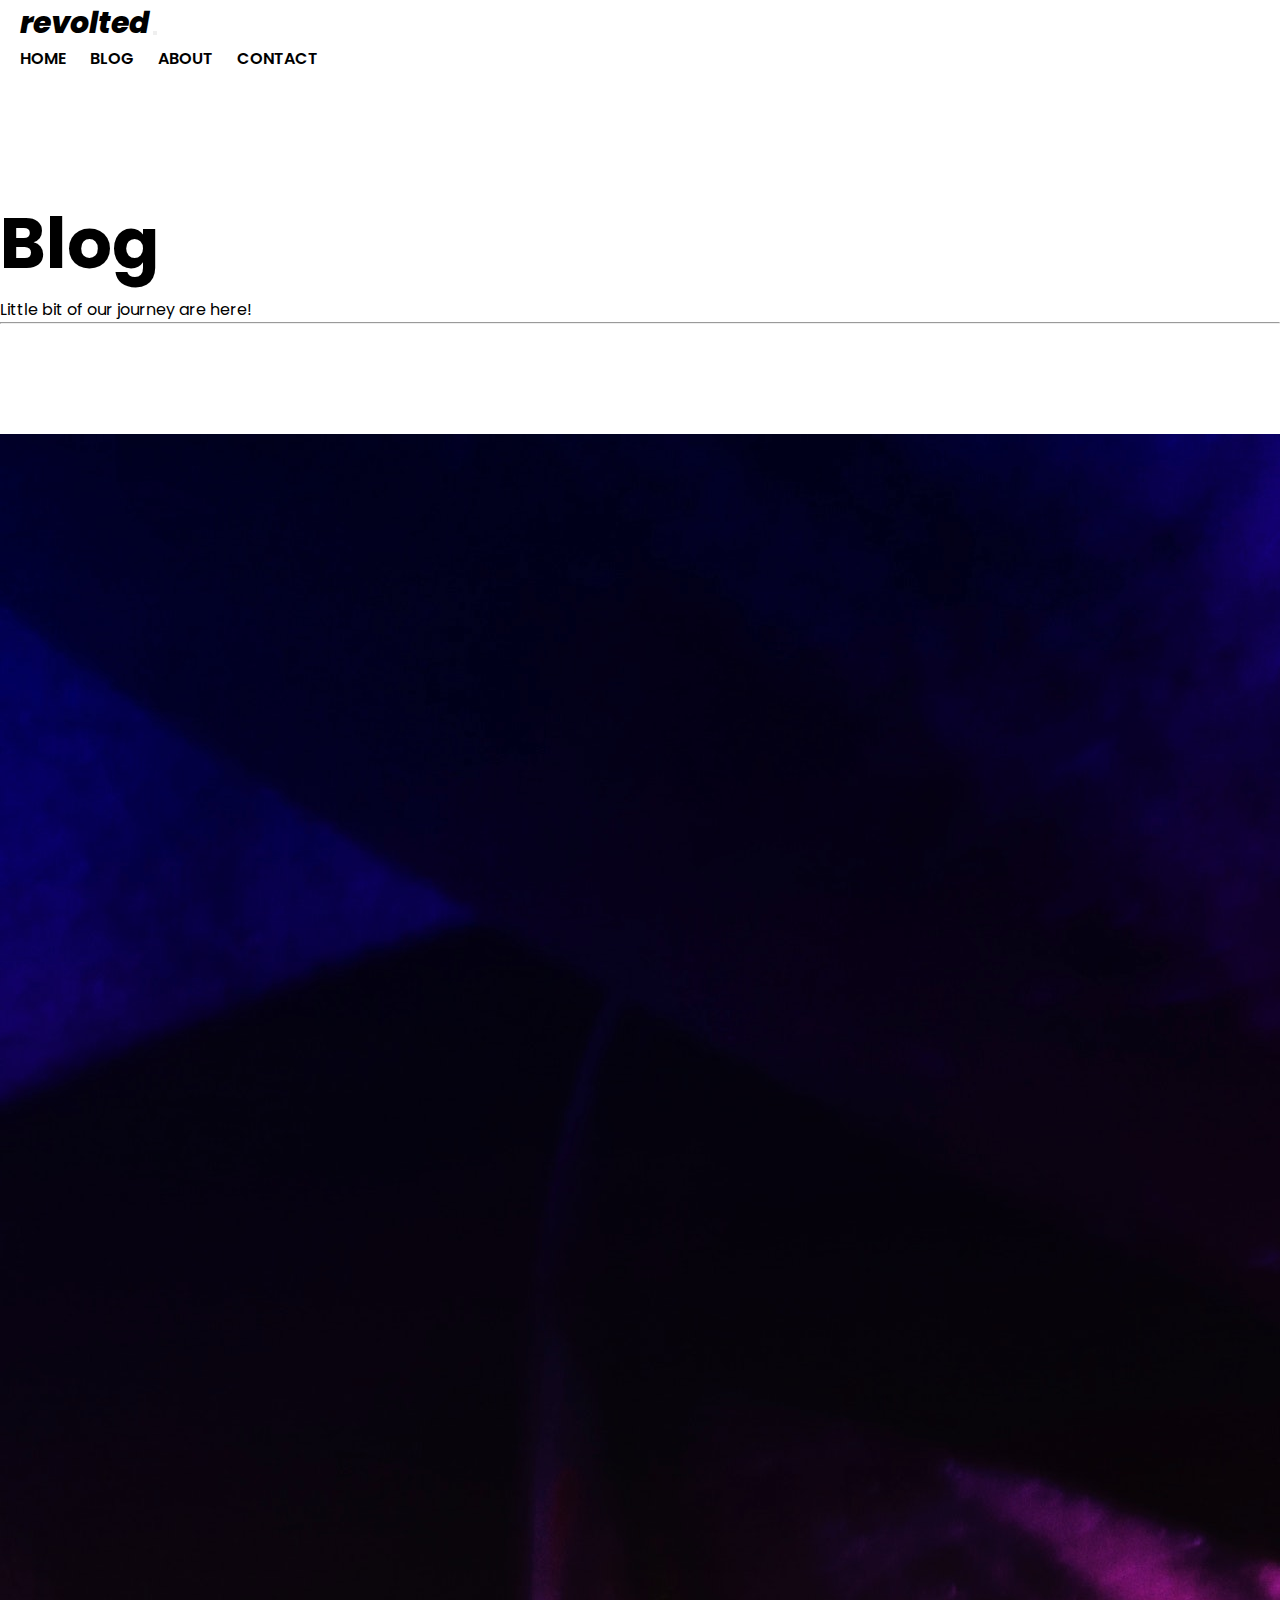
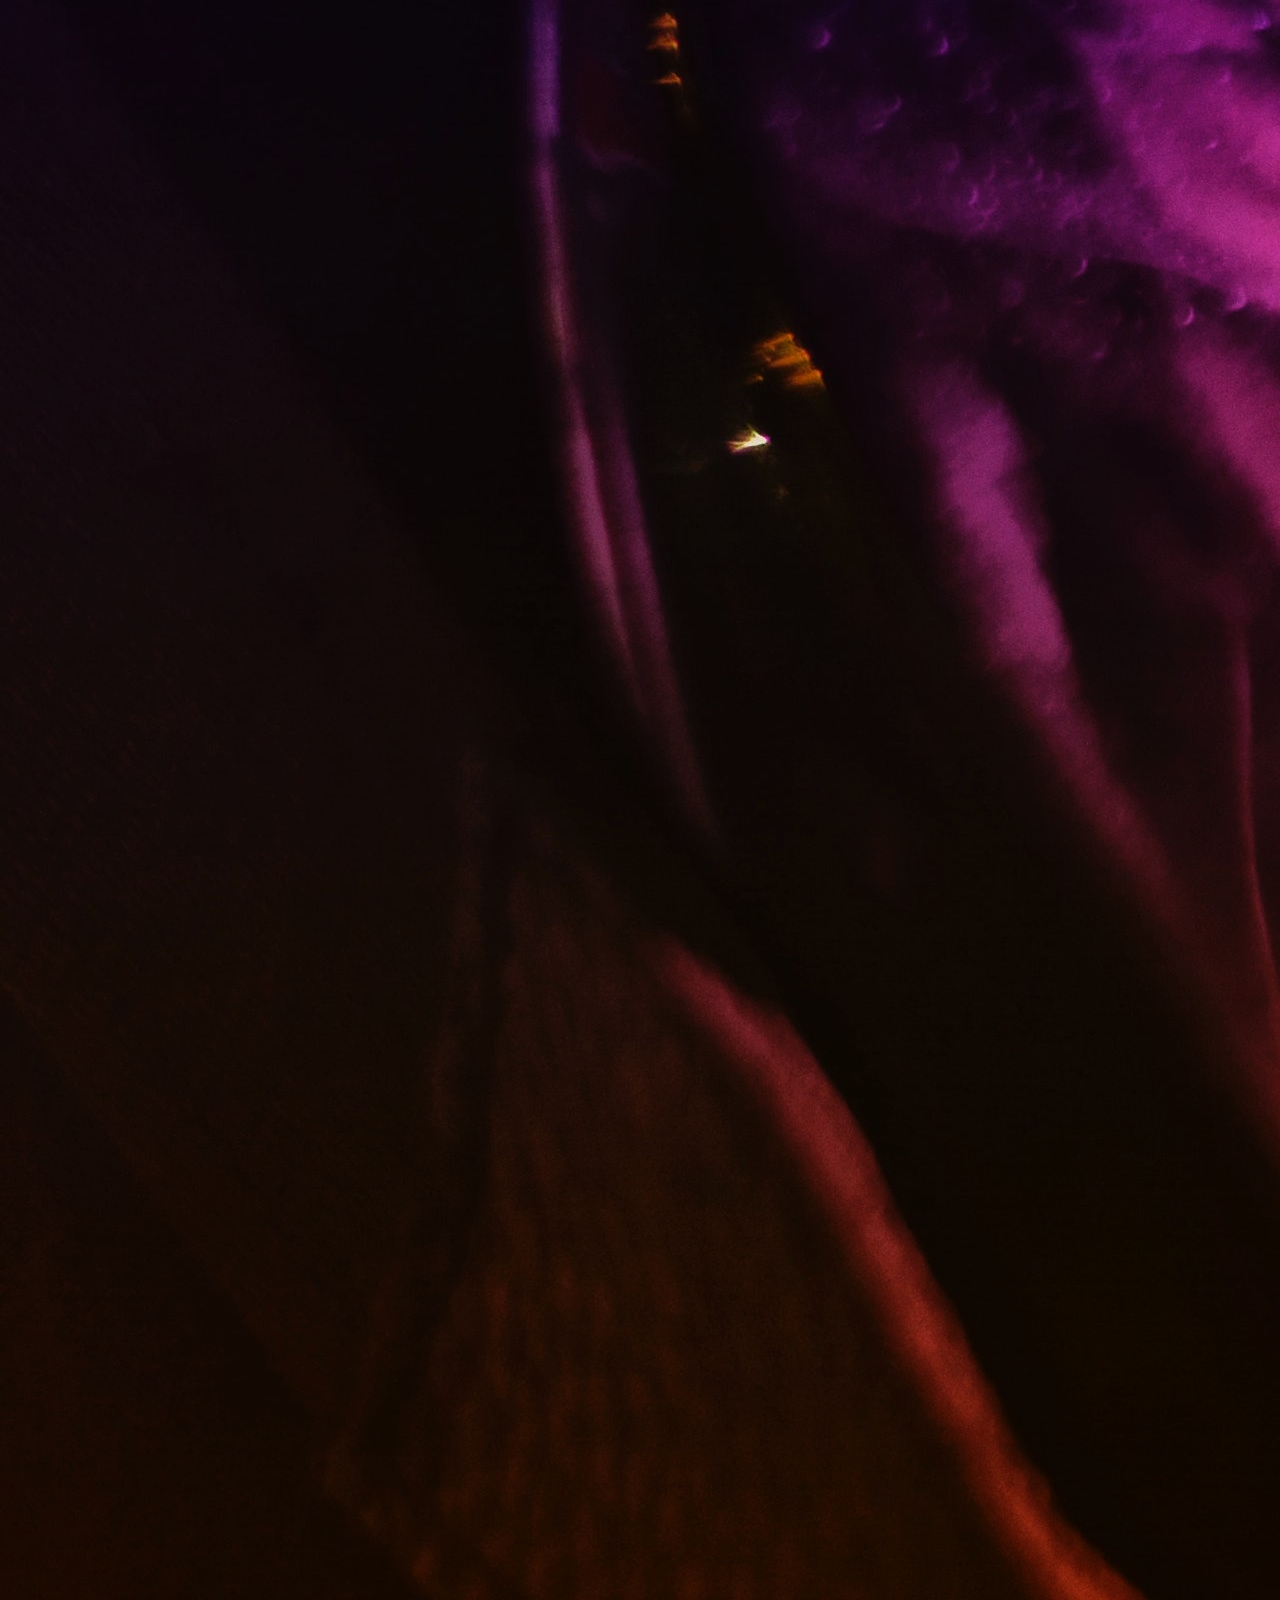
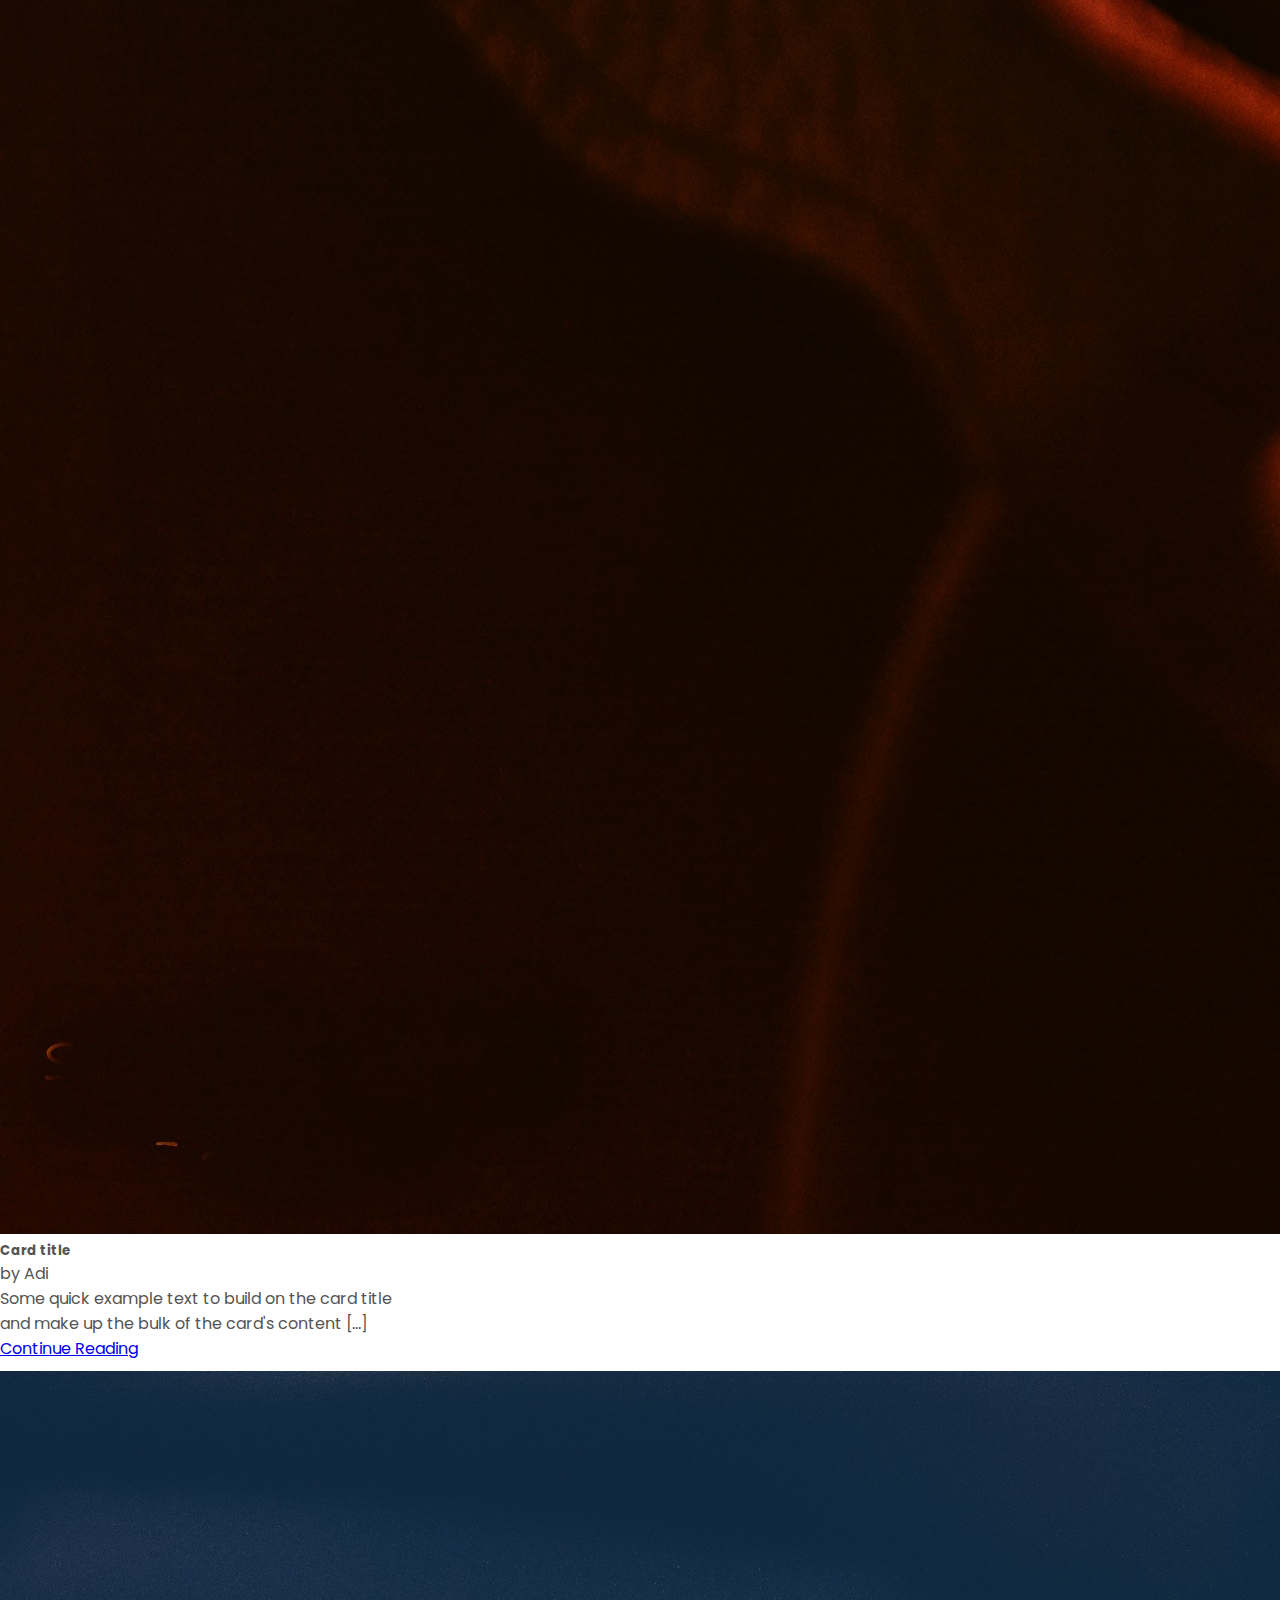
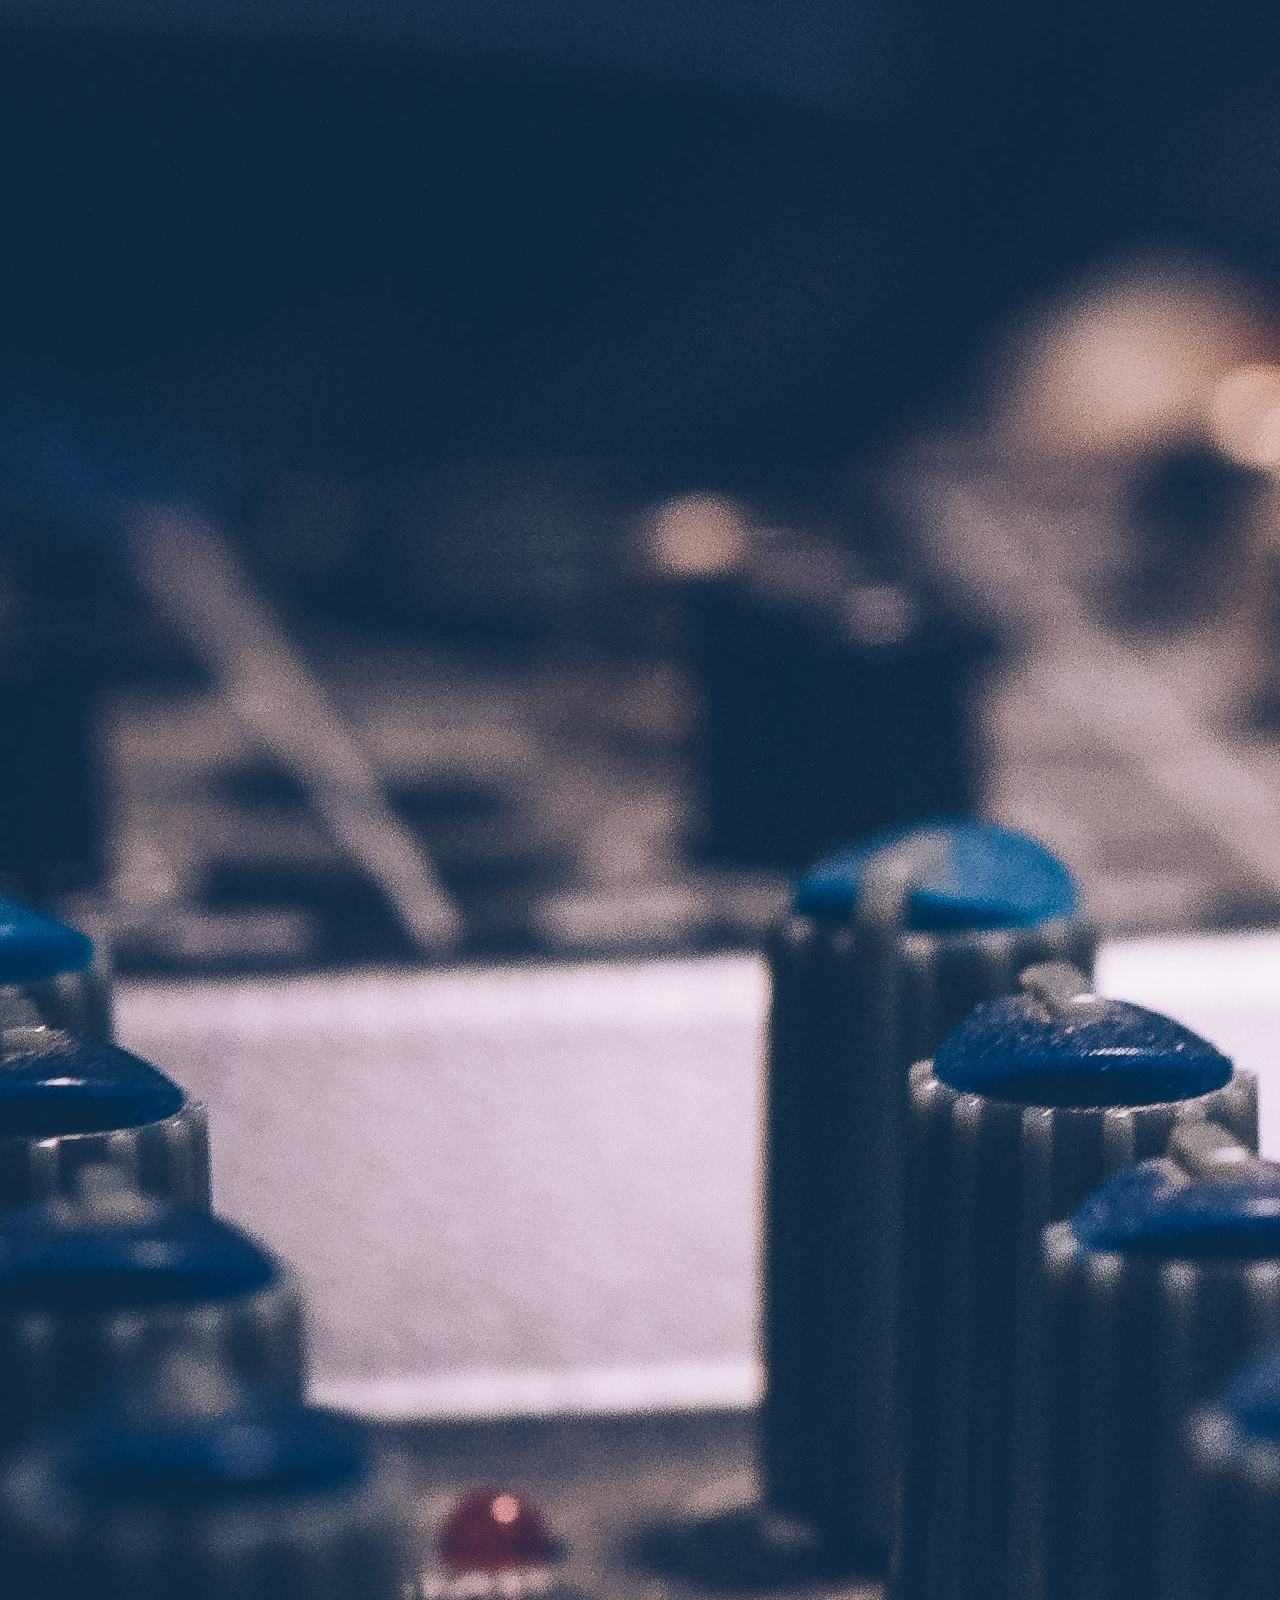
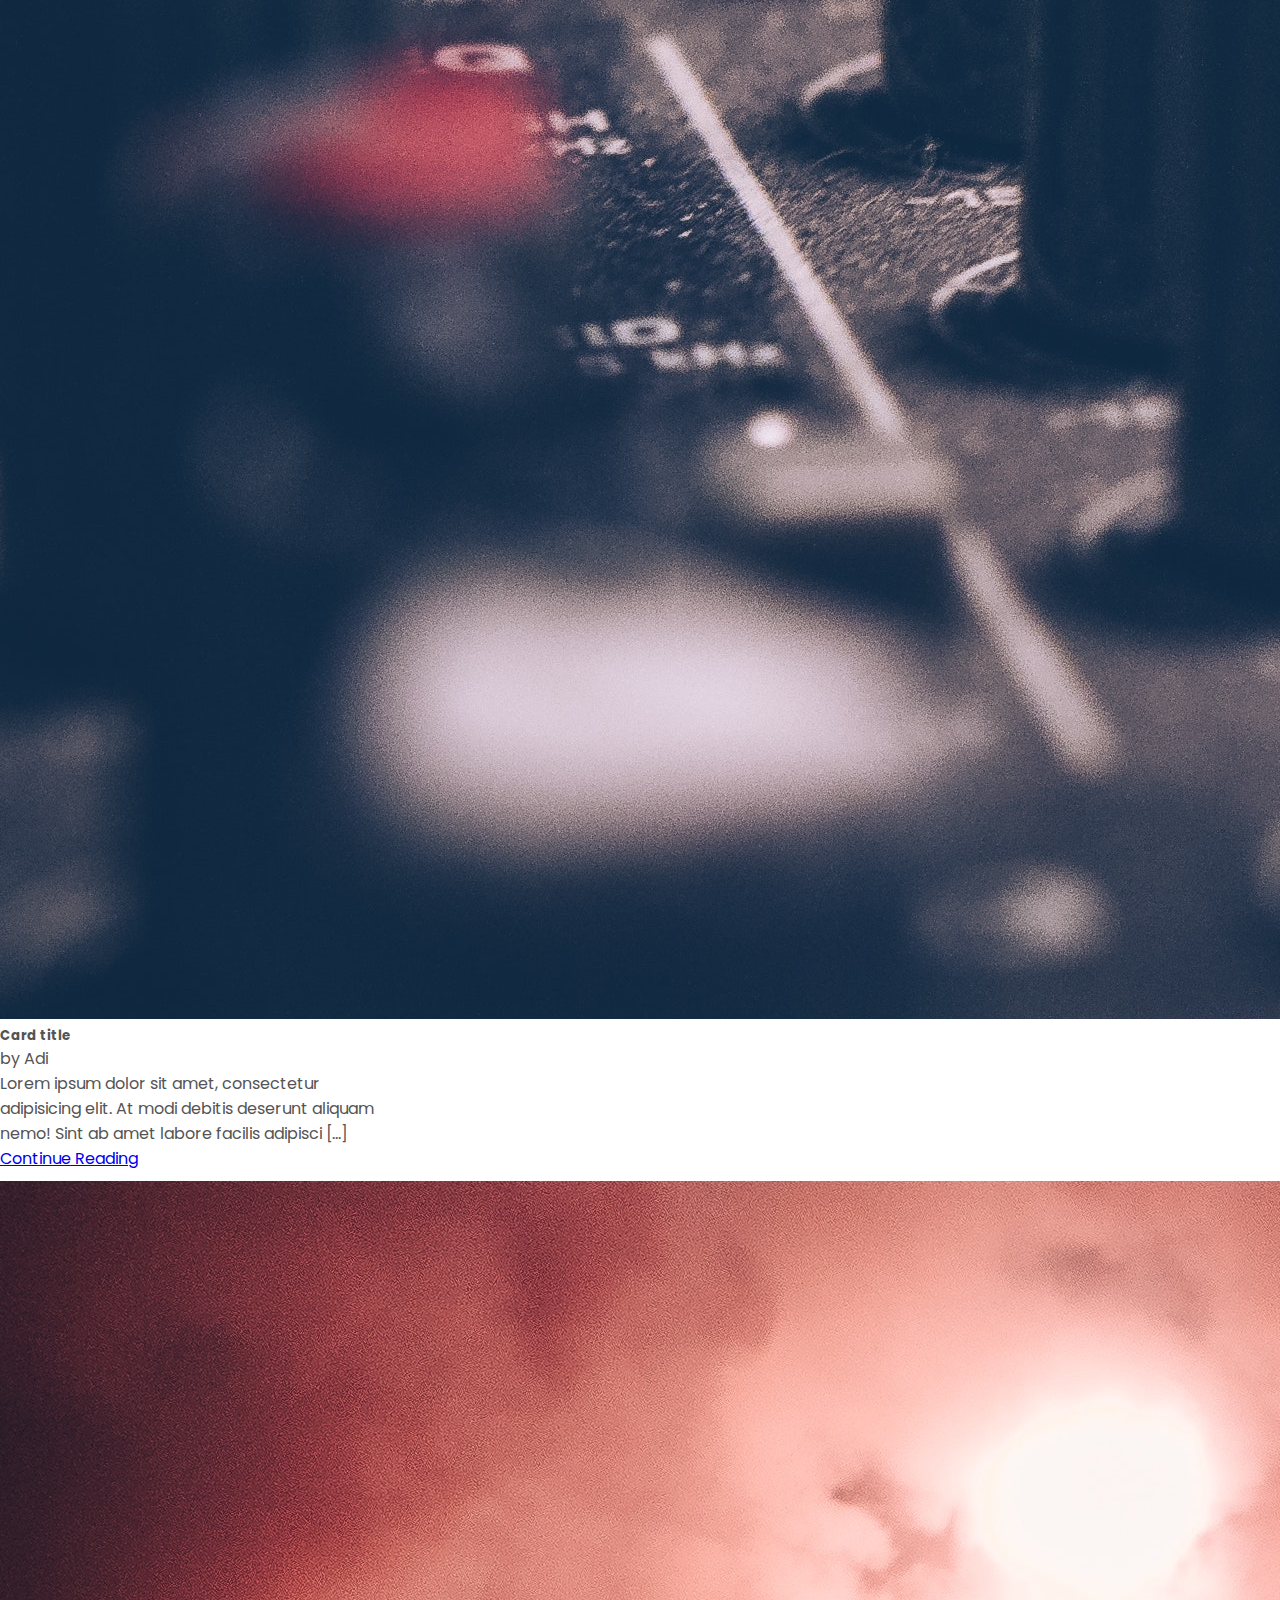
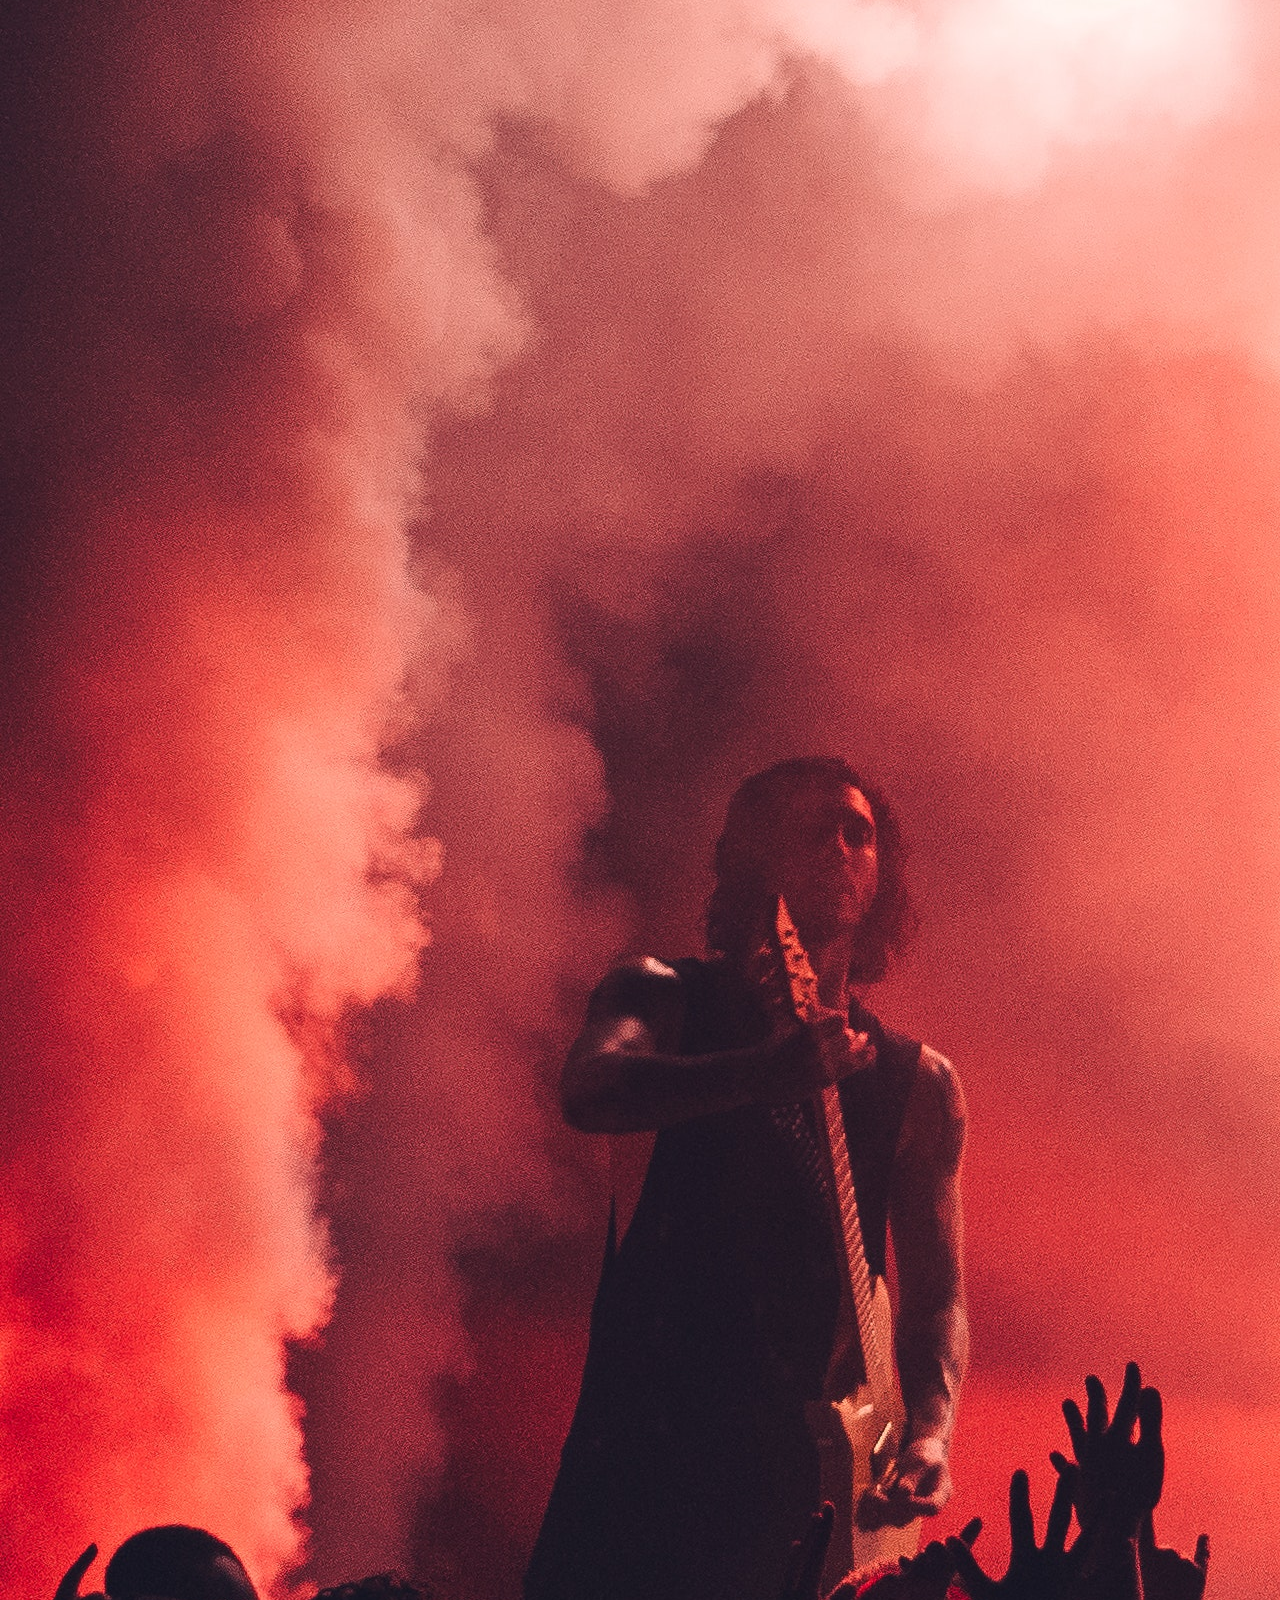
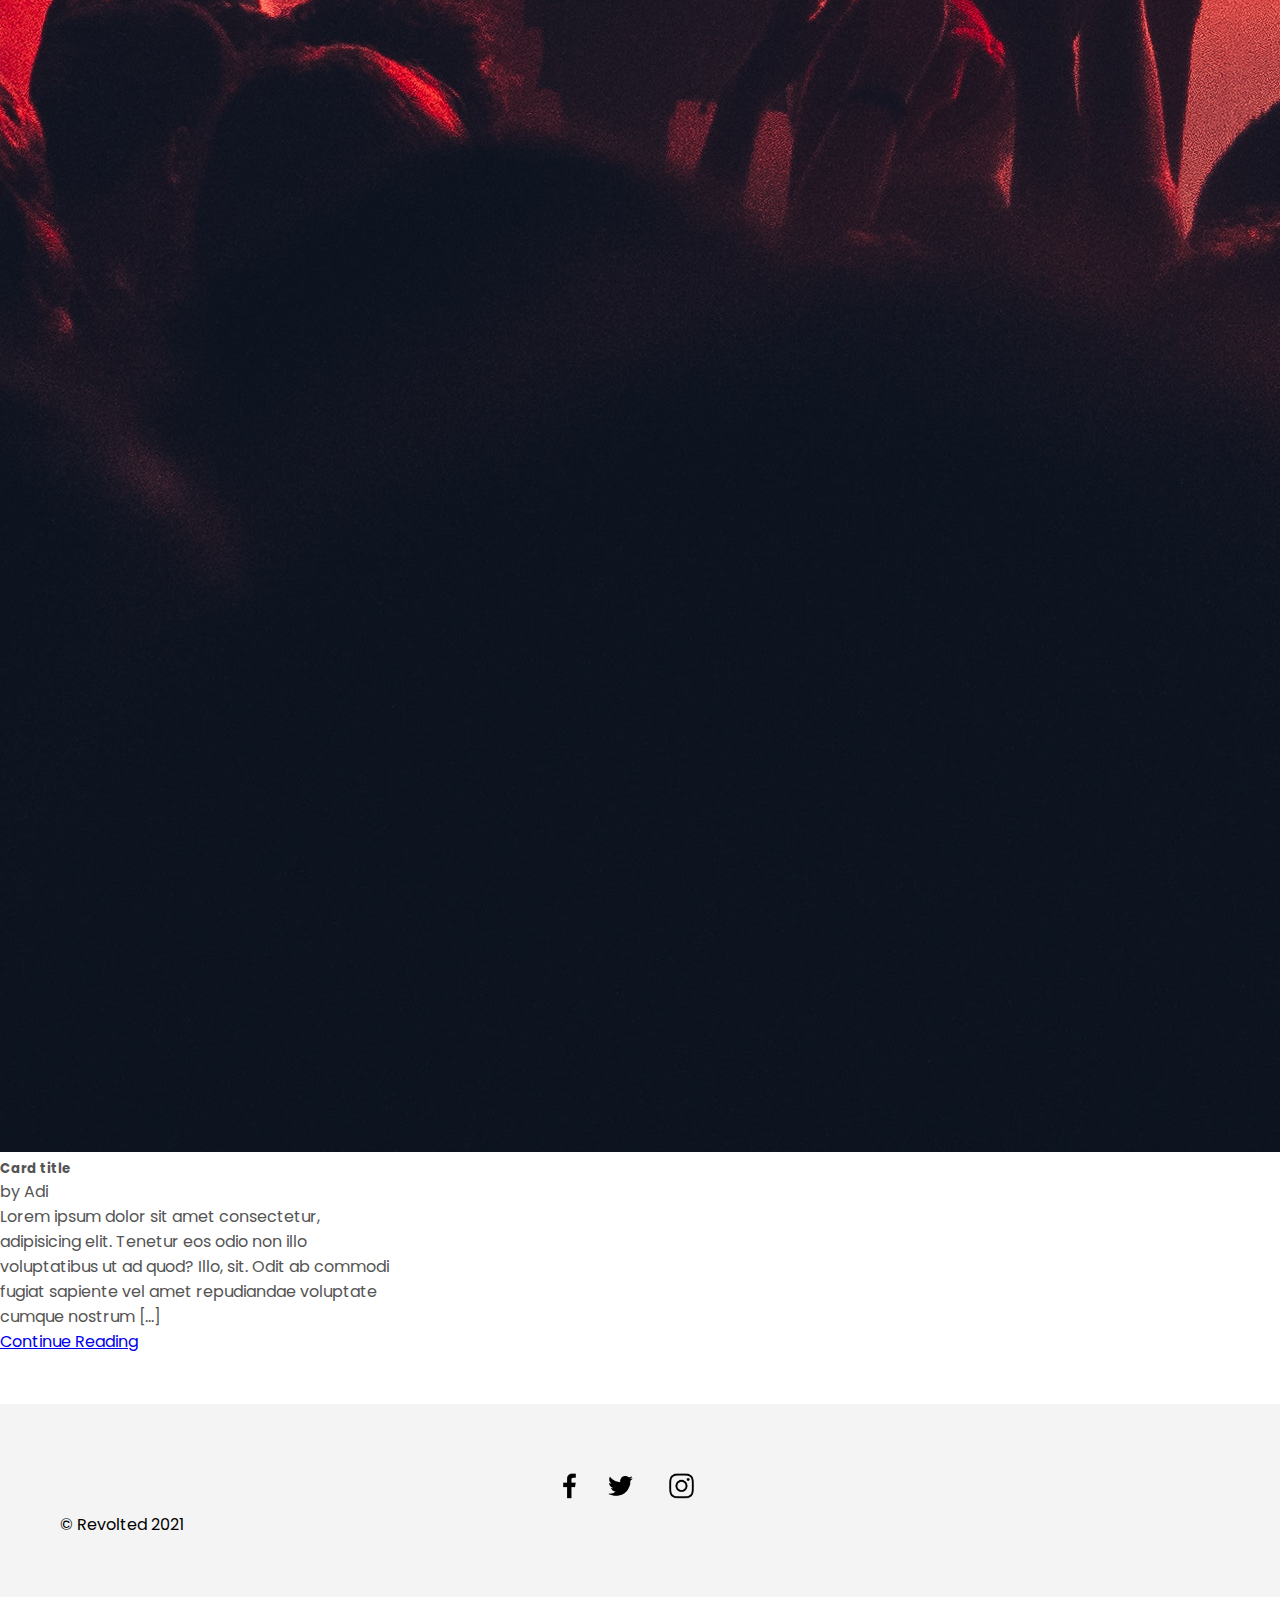
<file: blog.html>
<!DOCTYPE html>
<html lang="en">
  <head>
    <meta charset="UTF-8" />
    <meta http-equiv="X-UA-Compatible" content="IE=edge" />
    <meta name="viewport" content="width=device-width, initial-scale=1.0" />
    <title>Blog - Revolted</title>
    <link rel="shorcut icon" type="image" href="image/shorcut.png" />
    <link rel="stylesheet" href="css/style.css" />
    <link href="https://cdn.jsdelivr.net/npm/bootstrap@5.0.0-beta3/dist/css/bootstrap.min.css" rel="stylesheet" integrity="sha384-eOJMYsd53ii+scO/bJGFsiCZc+5NDVN2yr8+0RDqr0Ql0h+rP48ckxlpbzKgwra6" crossorigin="anonymous" />
  </head>
  <body>
    <header class="adi-nav fixed-top" id="navBar">
      <nav class="navbar navbar-expand-lg navbar-light">
        <div class="container-fluid">
          <a class="rev-brand" href="#">REVOLTED</a>
          <button class="navbar-toggler" type="button" data-bs-toggle="collapse" data-bs-target="#navbarNavAltMarkup" aria-controls="navbarNavAltMarkup" aria-expanded="false" aria-label="Toggle navigation">
            <span class="navbar-toggler-icon"></span>
          </button>
          <div class="collapse navbar-collapse" id="navbarNavAltMarkup">
            <div class="navbar-nav ms-auto">
              <a class="navtext" href="index.html">Home</a>
              <a class="navtext" href="blog.html">Blog</a>
              <a class="navtext" href="about.html">About</a>
              <a class="navtext" href="contact.html">contact</a>
            </div>
          </div>
        </div>
      </nav>
    </header>

    <section class="blog-list">
      <div class="post-heading text-center mb-3">
        <h3 class="about mb-5">Blog</h3>
        <p>Little bit of our journey are here!</p>
      </div>
      <hr />
      <div class="container">
        <div class="contact-content">
          <p></p>
          <div class="d-flex justify-content-center">
            <div class="row">
              <div class="col-md">
                <div class="card">
                  <img src="image/blog1.jpg" class="card-img-top" alt="..." />
                  <div class="card-body">
                    <h5 class="card-title">Card title</h5>
                    <p>by Adi</p>
                    <p class="card-text">Some quick example text to build on the card title and make up the bulk of the card's content [...]</p>
                    <a href="#" class="btn btn-outline-secondary">Continue Reading</a>
                  </div>
                </div>
              </div>
              <div class="col-md">
                <div class="card">
                  <img src="image/blog2.jpg" class="card-img-top" alt="..." />
                  <div class="card-body">
                    <h5 class="card-title">Card title</h5>
                    <p>by Adi</p>
                    <p class="card-text">Lorem ipsum dolor sit amet, consectetur adipisicing elit. At modi debitis deserunt aliquam nemo! Sint ab amet labore facilis adipisci [...]</p>
                    <a href="#" class="btn btn-outline-secondary">Continue Reading</a>
                  </div>
                </div>
              </div>
              <div class="col-md">
                <div class="card">
                  <img src="image/blog3.jpg" class="card-img-top" alt="..." />
                  <div class="card-body">
                    <h5 class="card-title">Card title</h5>
                    <p>by Adi</p>
                    <p class="card-text">
                      Lorem ipsum dolor sit amet consectetur, adipisicing elit. Tenetur eos odio non illo voluptatibus ut ad quod? Illo, sit. Odit ab commodi fugiat sapiente vel amet repudiandae voluptate cumque nostrum [...]
                    </p>
                    <a href="#" class="btn btn-outline-secondary">Continue Reading</a>
                  </div>
                </div>
              </div>
            </div>
          </div>
        </div>
      </div>
    </section>
    <footer class="footmed">
      <div class="footmed-content">
        <ul class="social">
          <li>
            <a href="https://m.facebook.com/adi.w.ii.1"><img src="image/facebook.png" alt="" /></a>
          </li>
          <li>
            <a href=""><img src="image/twitter.png" alt="" /></a>
          </li>
          <li>
            <a href="https://instagram.com/aaadddiii.29/"><img src="image/instagram.png" alt="" /></a>
          </li>
        </ul>
        <p class="text-center mt-3">&copy; Revolted 2021</p>
      </div>
    </footer>
    <script src="app.js"></script>
    <script src="https://cdn.jsdelivr.net/npm/bootstrap@5.0.0-beta3/dist/js/bootstrap.bundle.min.js" integrity="sha384-JEW9xMcG8R+pH31jmWH6WWP0WintQrMb4s7ZOdauHnUtxwoG2vI5DkLtS3qm9Ekf" crossorigin="anonymous"></script>
  </body>
</html>
</file>
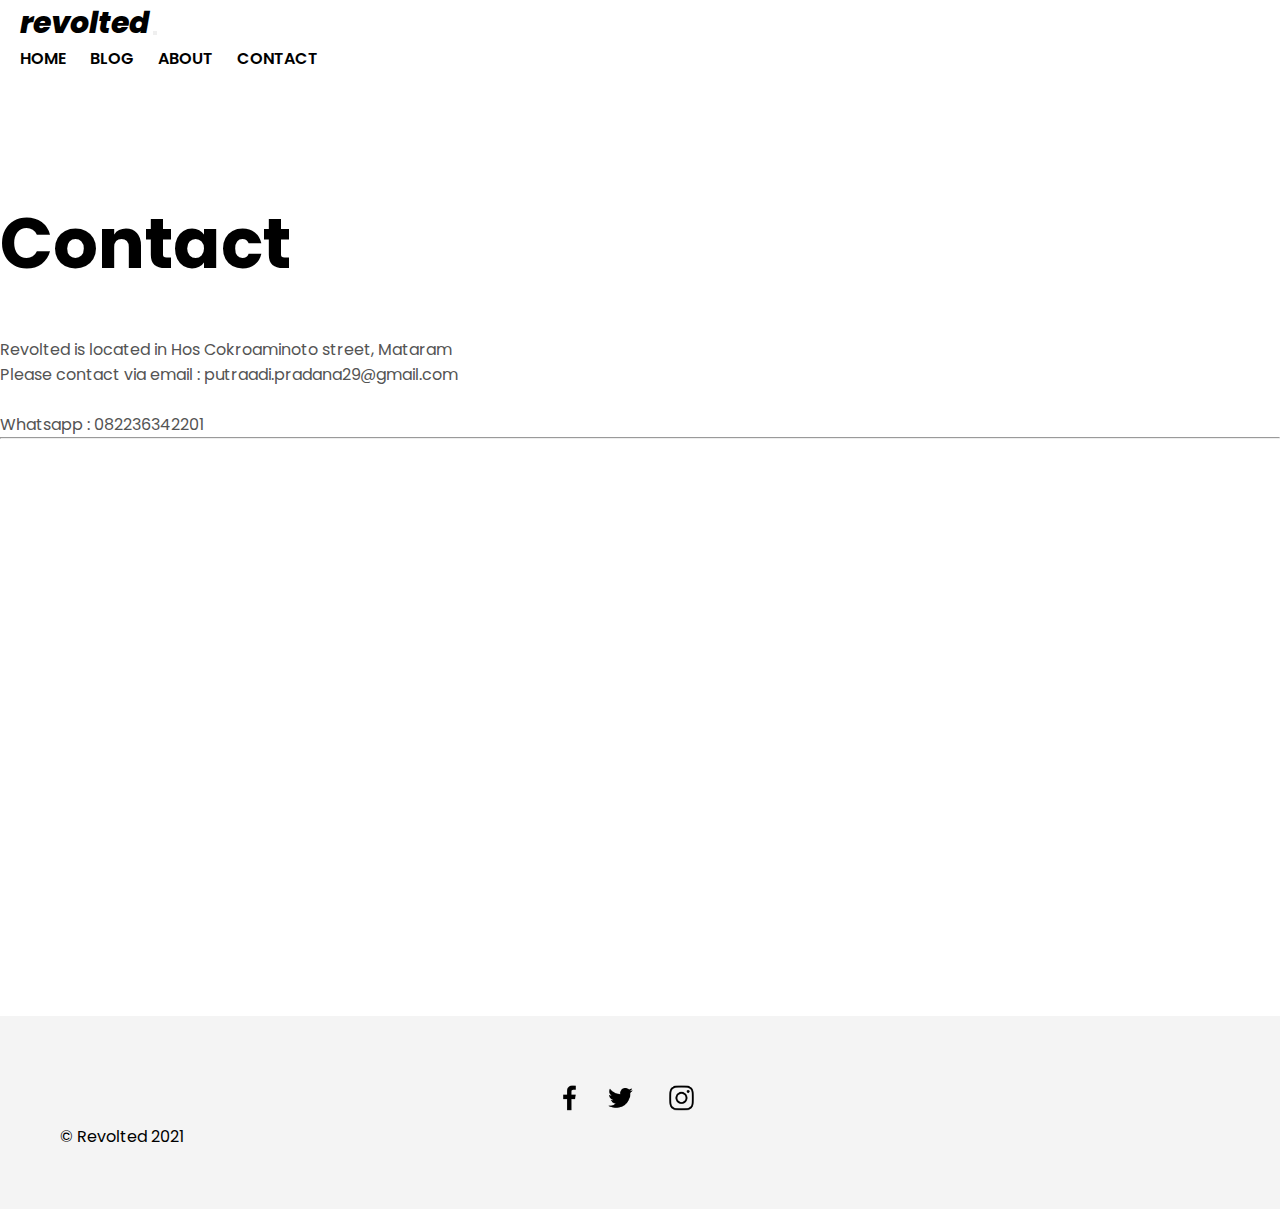
<file: contact.html>
<!DOCTYPE html>
<html lang="en">
  <head>
    <meta charset="UTF-8" />
    <meta http-equiv="X-UA-Compatible" content="IE=edge" />
    <meta name="viewport" content="width=device-width, initial-scale=1.0" />
    <title>Contact - Revolted</title>
    <link rel="shorcut icon" type="image" href="image/shorcut.png" />
    <link rel="stylesheet" href="css/style.css" />
    <link href="https://cdn.jsdelivr.net/npm/bootstrap@5.0.0-beta3/dist/css/bootstrap.min.css" rel="stylesheet" integrity="sha384-eOJMYsd53ii+scO/bJGFsiCZc+5NDVN2yr8+0RDqr0Ql0h+rP48ckxlpbzKgwra6" crossorigin="anonymous" />
  </head>
  <body>
    <header class="adi-nav fixed-top" id="navBar">
      <nav class="navbar navbar-expand-lg navbar-light">
        <div class="container-fluid">
          <a class="rev-brand" href="#">REVOLTED</a>
          <button class="navbar-toggler" type="button" data-bs-toggle="collapse" data-bs-target="#navbarNavAltMarkup" aria-controls="navbarNavAltMarkup" aria-expanded="false" aria-label="Toggle navigation">
            <span class="navbar-toggler-icon"></span>
          </button>
          <div class="collapse navbar-collapse" id="navbarNavAltMarkup">
            <div class="navbar-nav ms-auto">
              <a class="navtext" href="index.html">Home</a>
              <a class="navtext" href="blog.html">Blog</a>
              <a class="navtext" href="about.html">About</a>
              <a class="navtext" href="contact.html">contact</a>
            </div>
          </div>
        </div>
      </nav>
    </header>

    <section class="contact">
      <div class="post-heading">
        <h3 class="about text-center">Contact</h3>
      </div>
      <div class="contact-content text-center">
        <p>Revolted is located in Hos Cokroaminoto street, Mataram</p>
        <p>Please contact via email : putraadi.pradana29@gmail.com</p></br>
        <p>Whatsapp : 082236342201</p>
        <hr />
        <div class="container"></div>
        <div class="maps text-center">
          <iframe
            src="https://www.google.com/maps/embed?pb=!1m18!1m12!1m3!1d1972.608732182254!2d116.10836841857953!3d-8.57507778476412!2m3!1f0!2f0!3f0!3m2!1i1024!2i768!4f13.1!3m3!1m2!1s0x2dcdc097aa80f529%3A0x1a8e7ac141920e5!2sJl.%20Hos%20Cokroaminoto%20No.61%2C%20RT.01%2FRW.RT.01%2C%20Monjok%20Bar.%2C%20Kec.%20Selaparang%2C%20Kota%20Mataram%2C%20Nusa%20Tenggara%20Bar.%2083123!5e0!3m2!1sen!2sid!4v1619800801143!5m2!1sen!2sid"
            height="450"
            width="600"
            style="border: 0"
            allowfullscreen=""
            loading="lazy"
          ></iframe>
        </div>
      </div>
    </section>
    <footer class="footmed">
      <div class="footmed-content">
        <ul class="social">
          <li>
            <a href="https://m.facebook.com/adi.w.ii.1"><img src="image/facebook.png" alt="" /></a>
          </li>
          <li>
            <a href=""><img src="image/twitter.png" alt="" /></a>
          </li>
          <li>
            <a href="https://instagram.com/aaadddiii.29/"><img src="image/instagram.png" alt="" /></a>
          </li>
        </ul>
        <p class="text-center mt-3">&copy; Revolted 2021</p>
      </div>
    </footer>
    <script src="app.js"></script>
    <script src="https://cdn.jsdelivr.net/npm/bootstrap@5.0.0-beta3/dist/js/bootstrap.bundle.min.js" integrity="sha384-JEW9xMcG8R+pH31jmWH6WWP0WintQrMb4s7ZOdauHnUtxwoG2vI5DkLtS3qm9Ekf" crossorigin="anonymous"></script>
  </body>
</html>
</file>
<file: css/style.css>
@import url("https://fonts.googleapis.com/css2?family=Poppins:wght@200;300;400;500;600;700;800&display=swap");

* {
  margin: 0;
  padding: 0;
  font-family: "Poppins", sans-serif;
}

p {
  font-size: 16px;
}

.isi {
  position: absolute;
  width: 100%;
  min-height: 100vh;
  justify-content: space-between;
  align-items: center;
  color: #ffff;
}

.isi img {
  position: absolute;
  top: 0;
  left: 0;
  width: 100%;
  height: 100%;
  object-fit: cover;
}

.navtext {
  text-decoration: none;
  color: black;
  text-transform: uppercase;
  margin-right: 20px;
  font-weight: 600;
  transition: 0.2s;
  justify-content: center;
  align-items: center;
}

.moreprofile {
  text-decoration: none;
  color: grey;
}

.card {
  margin-bottom: 10px;
  width: 400px;
}

.navtext:hover {
  letter-spacing: 4px;
  color: salmon;
}

.a {
  font-family: "Poppins" sans-serif;
  font-weight: 800;
}

.adi-nav {
  background-color: #ffff;
}

header {
  padding-left: 20px;
  padding-right: 50px;
}

.rev-brand {
  font-size: 30px;
  text-decoration: none;
  font-style: italic;
  text-transform: lowercase;
  color: black;
  font-weight: 800;
  transition: 0.2s;
  cursor: pointer;
}

.rev-brand:hover {
  color: black;
  letter-spacing: 5px;
}

.social {
  bottom: 20px;
  z-index: 10;
  display: flex;
  justify-content: center;
  align-items: center;
}

.social li {
  list-style: none;
}

.social li a {
  margin-right: 20px;
  display: inline-block;
  transform: scale(0.6);
  transition: 0.5s;
}

.social li a:hover {
  transform: scale(0.6) translateY(-15px);
}

footer {
  padding: 60px;
  background: #f4f4f4;
  margin-top: 50px;
}

@media (max-width: 990px) {
  p {
    font-size: 14px;
  }

  .card {
    margin-bottom: 10px;
    width: auto;
  }

  .navtext {
    margin-right: 0px;
    font-size: 15px;
  }

  iframe {
    height: 375px;
    width: 375px;
  }

  .navbar-nav {
    text-align: right;
    padding-top: 20px;
  }

  header {
    padding-left: 10px;
    padding-right: 15px;
  }

  .rev-brand {
    font-size: 25px;
  }

  .post-heading h3 {
    font-size: 41px;
    font-weight: 700;
    justify-content: center;
  }
}

/* about */
.container {
  padding-top: 70px;
}

.about {
  font-size: 70px;
  font-weight: 700;
  justify-content: center;
}

.content p {
  margin-top: 40px;
  font-size: 16px;
  max-width: 900px;
}

.post-heading {
  margin-top: 50px;
}

.adi-profile {
  display: block;
  max-width: 900px;
  color: #545454;
  align-items: center;
  justify-content: center;
}

.about-cont {
  padding-top: 70px;
}
/* about */

/* blog */
.card {
  object-fit: cover;
}

.blog-list {
  padding-top: 70px;
}
/* blog */

/* contact */

.contact {
  padding-top: 70px;
}
.contact-content {
  color: #545454;
  margin-top: 40px;
  margin-bottom: 50px;
}

/* contact */
</file>
